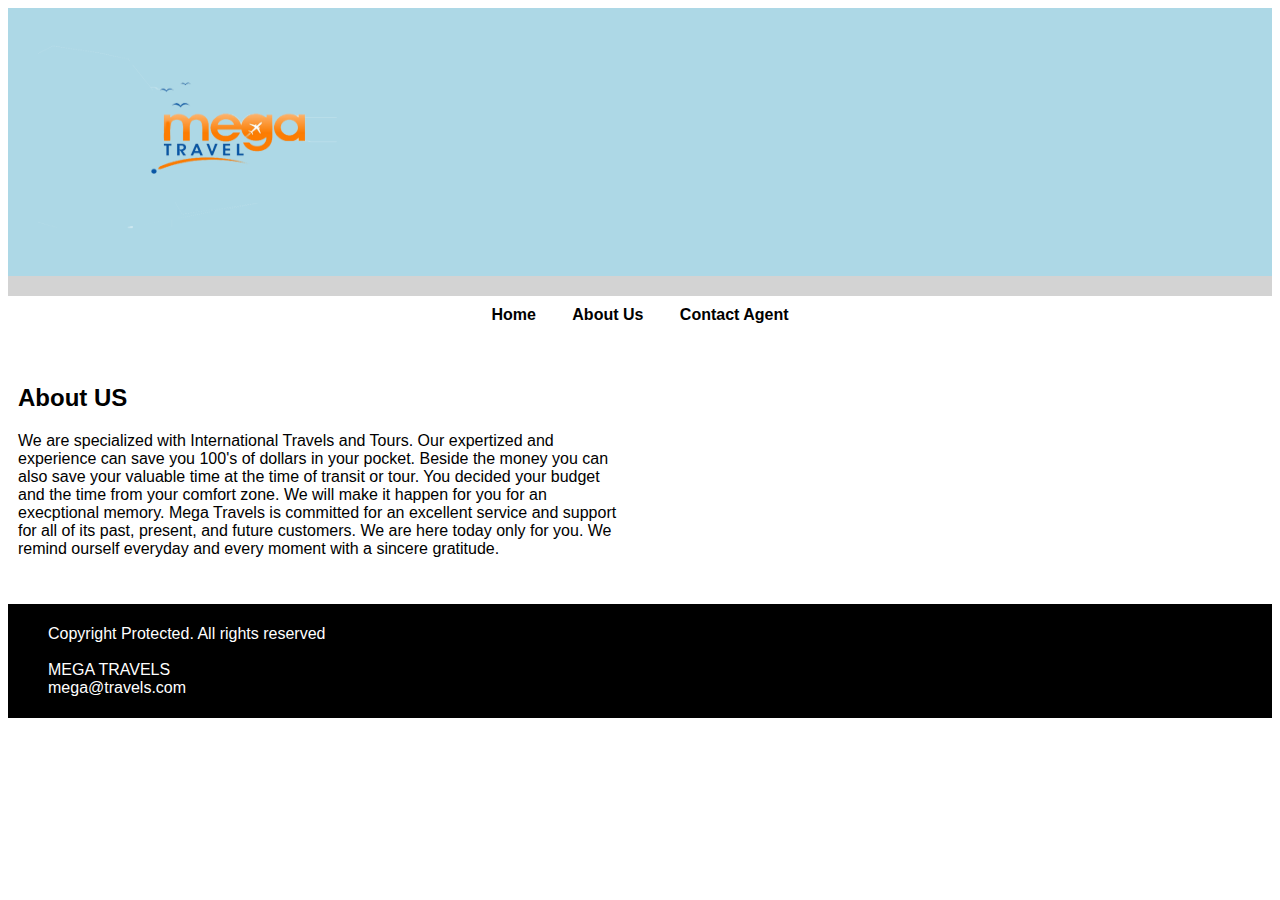
<file: About.html>
<!DOCTYPE html>
<html>

    <head>
        <meta charset="utf-8" />
        <meta name="keywords" content="Travels, Tours, Mega Travel , Maldives, Mexico, New Zealand, Italy"/>
        <meta name="viewport" content="width=device-width, initial-scale=1"/>
        <meta name="author" content="Mega Travel"/>
        <link rel="stylesheet" href="Style1.css">
    </head>
    
    <body>

        <header>
            <img src="mega travel logo.png" alt="Mega Logo" width="400px" height="200px">
        </header>

        <div class ="subHead"> 

            <nav>
                <a href="Index.html">Home</a>
                <a href="About.html">About Us</a>
                <a href="Contact.html">Contact Agent</a>            
            </nav>
        
        <article>
            <div class="row">

                <div class="col-1-2" id="decription">

                    <h2>About US</h2>

                    <p>We are specialized with International Travels and Tours. Our expertized and experience can save you 100's of dollars in your pocket. Beside the 
                        money you can also save your valuable time at the time of transit or tour. You decided your budget and the time from your comfort zone. We will 
                        make it happen for you for an execptional memory. Mega Travels is committed for an excellent service and support for all of its past, present, and 
                        future customers. We are here today only for you. We remind ourself everyday and every moment with a sincere gratitude.
                    </p>

                </div>
            </div>
        </article>
        
        <footer>
            <p>Copyright Protected. All rights reserved<br>
               <br>
               MEGA TRAVELS<br>
               mega@travels.com
            </p>
        </footer>
    </body>
</html>
</file>
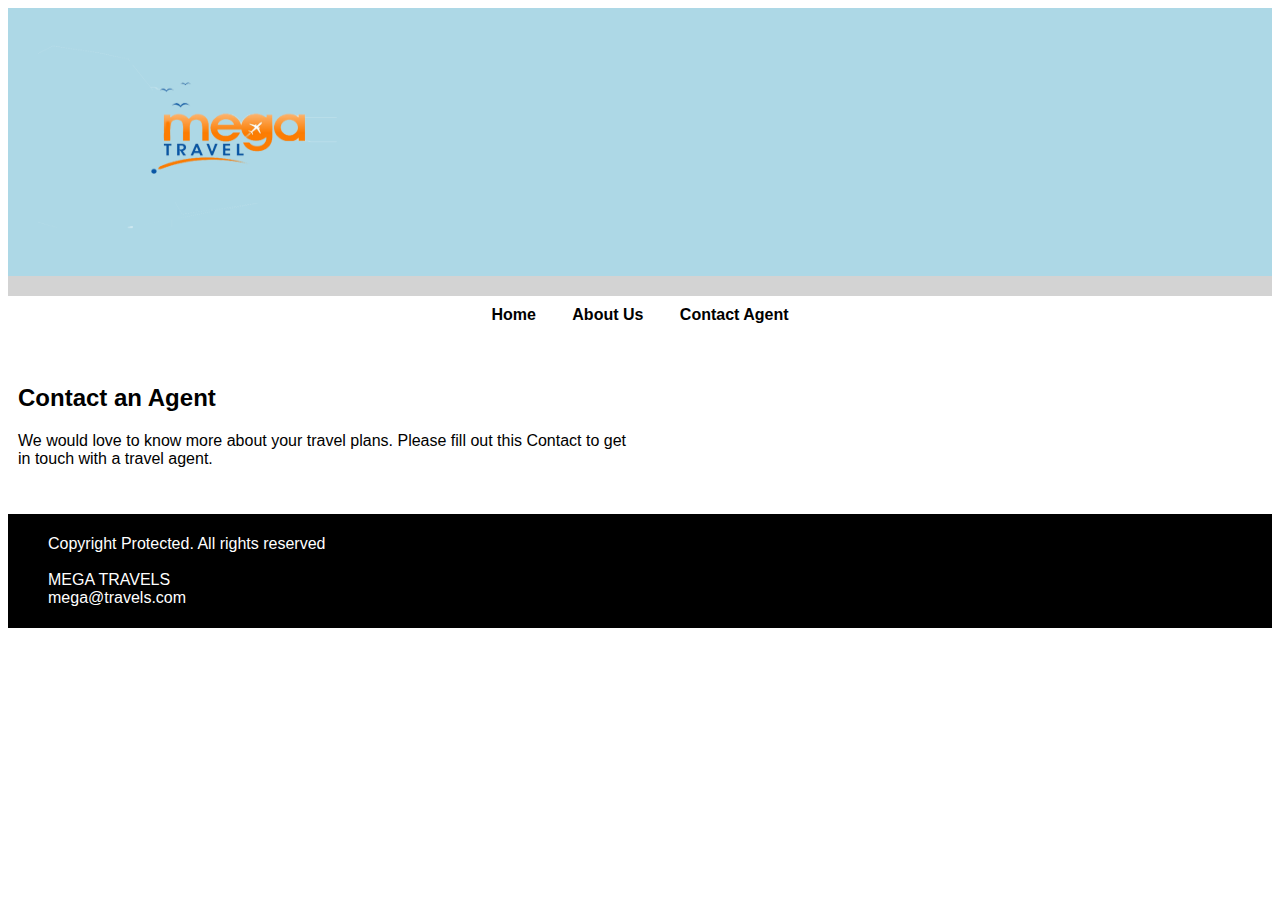
<file: Contact.html>
<!DOCTYPE html>
<html>

    <head>
        <meta charset="utf-8" />
        <meta name="keywords" content="Travels, Tours, Mega Travel , Maldives, Mexico, New Zealand, Italy"/>
        <meta name="viewport" content="width=device-width, initial-scale=1"/>
        <meta name="author" content="Mega Travel"/>
        <link rel="stylesheet" href="Style1.css">
    </head>
    
    <body>

        <header>
            <img src="mega travel logo.png" alt="Mega Logo" width="400px" height="200px">
        </header>

        <div class ="subHead"> 

            <nav>
                <a href="Index.html">Home</a>
                <a href="About.html">About Us</a>
                <a href="Contact.html">Contact Agent</a>            
            </nav>
        
        <article>
            <div class="row">

                <div class="col-1-2" id="decription">

                    <h2>Contact an Agent</h2>

                    <p>We would love to know more about your travel plans.  Please fill out this Contact
                       to get in touch with a travel agent.
                    </p>

                </div>
            </div>
        </article>
        
        <footer>
            <p>Copyright Protected. All rights reserved<br>
               <br>
               MEGA TRAVELS<br>
               mega@travels.com
            </p>
        </footer>
    </body>
</html>
</file>
<file: Style1.css>
@charset "utf-8";
  
  * {
    box-sizing: border-box;
  }
  
  body {
    font-family: Arial, Helvetica, sans-serif;
  }


  /* Style the header */
  header {
    background-color: #add8e6;
    padding: 30px;
    font-size: 35px;
  }
  
  /* Style SubHead border */
    .subHead {
    border-top: 20px solid #d3d3d3;
  }
  
  /* Style the navigation bar */
  nav {
    overflow: hidden;
    color: black;
    font-weight: bold;  
    background-color: white;
    text-align: center;
    padding: 10px;
  }
  
  /* Style the navigation links */
  nav a {
    float: center;
    color: black;
    text-align: center;
    padding: 12px 16px;
    text-decoration: none;
    position: relative;
    top: 0;
    transition: top .5s, color .5s;
  }
  
  /* Change color on hover */
  nav a:hover{
    color: red;
    top: -10px;
    text-decoration: none;
  }

  .col-1-2 {
    width: 50%;
    padding: 10px;
  }

  article {
    padding-top: 20px;
    padding-bottom: 20px;
  }

  div img{
    display: block;
    width: 100%;
  }

  .col-1-4:hover {
    animation: col-1-4 2s;
    color: white;
    border: 5px solid red;
    background: black;
  }

  .column {
    max-width: 6000px;
    float: center;
    margin: auto;
  }

 

  /* Create four equal columns that floats next to each other */
  .col-1-4 {
    float: left;
    margin-right: 10px;
    width: 24%;
    padding: 10px;
    border-style: solid;
    height: 450px;
    display: block;
  }
  
  /* Clear floats after the columns */
  .row:after {
    content: "";
    display: table;
    clear: both;
  }

  .orgprice {
    color: gray;
    line-height: 0.05;
  }

  .savings {
    color: green;
    line-height: 0.05;
  }
  
  /* Style the footer */
  footer {
    background-color: #000000;
    color: white;
    text-align: left;
    padding-top: 5px;
    padding-left: 40px;
    padding-bottom: 5px;
  }
  
  /* Responsive layout - makes the three columns stack on top of each other instead of next to each other */
  @media (max-width: 600px) {
    .col-1-4 {
      width: 100%;
    }

  @keyframes col-1-4 {
    from{
      background-color: white;
      color: black;
      border-width: 1px;
      padding: 15px;
    }
    to{
      background-color: black;
      color: white;
      border-width: 5px;
      padding: 11px;
    }
  }
}
</file>
